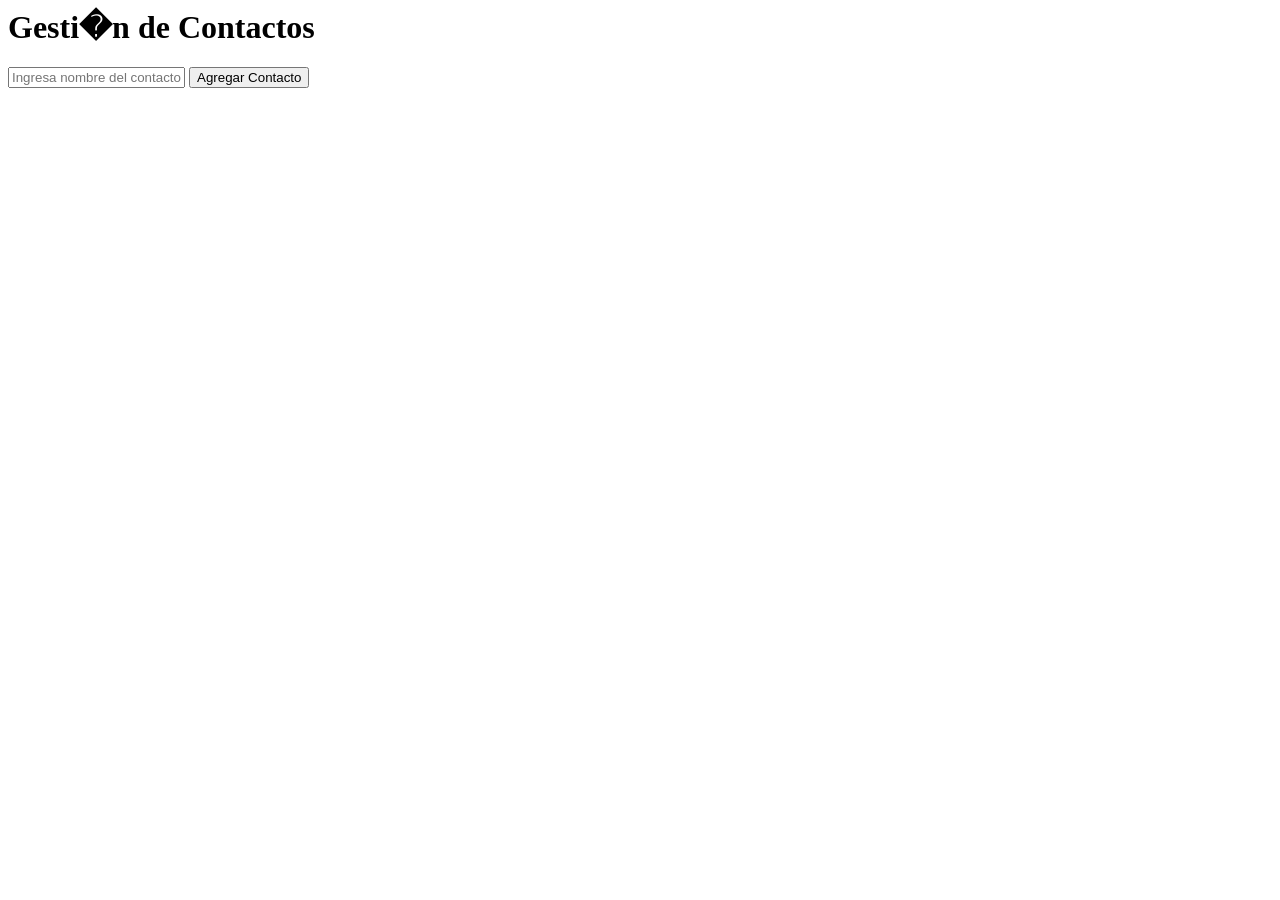
<file: Contactos/ejercicio01.html>
<html html5>

<head>
    
</head>

<body>
    <div id="app">
        <h1>Gesti�n de Contactos</h1>
      
        <input type="text" id="contactName" placeholder="Ingresa nombre del contacto" />
        <button id="addContact">Agregar Contacto</button>
      
        <ul id="contactList">
          <!-- Aqu� aparecer�n los contactos -->
        </ul>
      </div>
      <script src="ejercicio01.js?v=3"></script>
</body>
</html>
</file>
